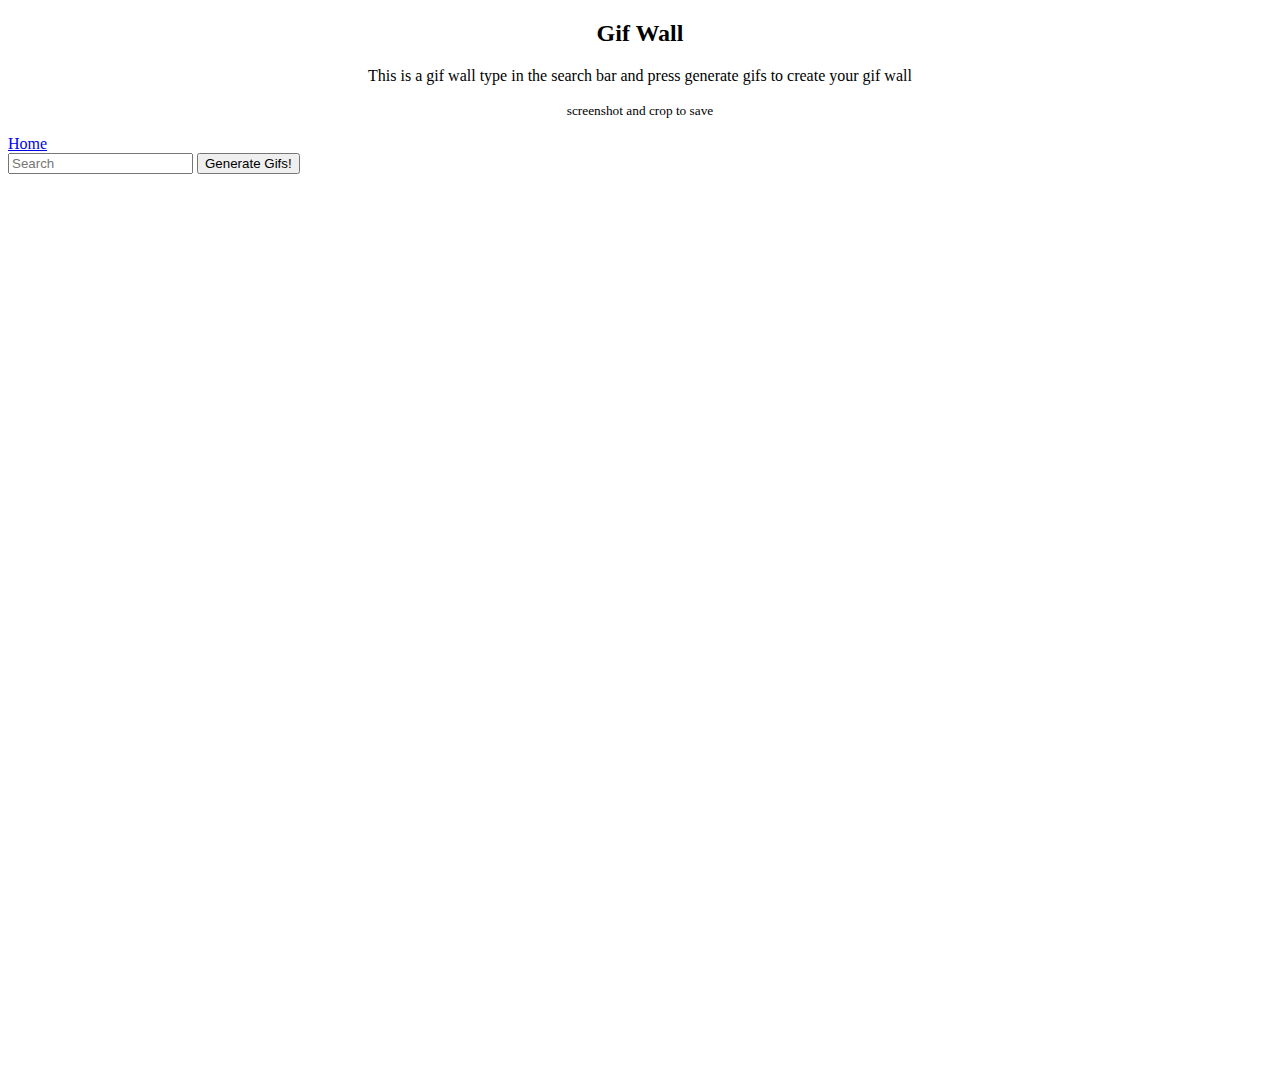
<file: gifpage.html>
<!DOCTYPE html>
<html lang="en">

<head>
  <meta charset="UTF-8" />
  <meta name="viewport" content="width=device-width, initial-scale=1.0" />
  <meta http-equiv="X-UA-Compatible" content="ie=edge" />
  <title>Gif Generator</title>
  <link rel="stylesheet" href="https://cdn.jsdelivr.net/npm/bootstrap@4.5.3/dist/css/bootstrap.min.css"
    integrity="sha384-TX8t27EcRE3e/ihU7zmQxVncDAy5uIKz4rEkgIXeMed4M0jlfIDPvg6uqKI2xXr2" crossorigin="anonymous">
  <link rel="stylesheet" href="./gifstyles.css" />
</head>

<body>
  <!--Header-->
  <header>
    <div class="card mb-3">
      <div class="card-body">
        <h2 class="card-title">Gif Wall</h2>
        <p class="card-text">This is a gif wall type in the search bar and press generate gifs to create your gif wall</p>
        <p class="card-text"><small class="text-muted">screenshot and crop to save</small></p>
      </div>
    </div>
  
  <nav class="navbar navbar-light bg-light">
    <a href="./Landing.html" class="navbar-brand">Home</a>
    <form id="giffy-form" class="form-inline">
      <input id="search-tag" type="text" class="form-control mr-sm-2"  placeholder="Search" aria-label="Search">

      <button id="giffy-button" class="btn btn-outline-secondary my-2 my-sm-0" type="submit">Generate Gifs!</button>
    </form>
  </nav>
</header>

  <main>
    <section id="giffys">




    </section>
  </main>
  <script src="./gifscript.js"></script>
</body>

</html>
</file>
<file: gifstyles.css>
#giffys {
height: 100vh;
display: flex;
flex-flow: row wrap;
align-items: flex-end;
}

img {
padding: 1rem;
}


.card-title{
    text-align: center;
}

 .card-text{
    text-align: center;
 }
</file>
